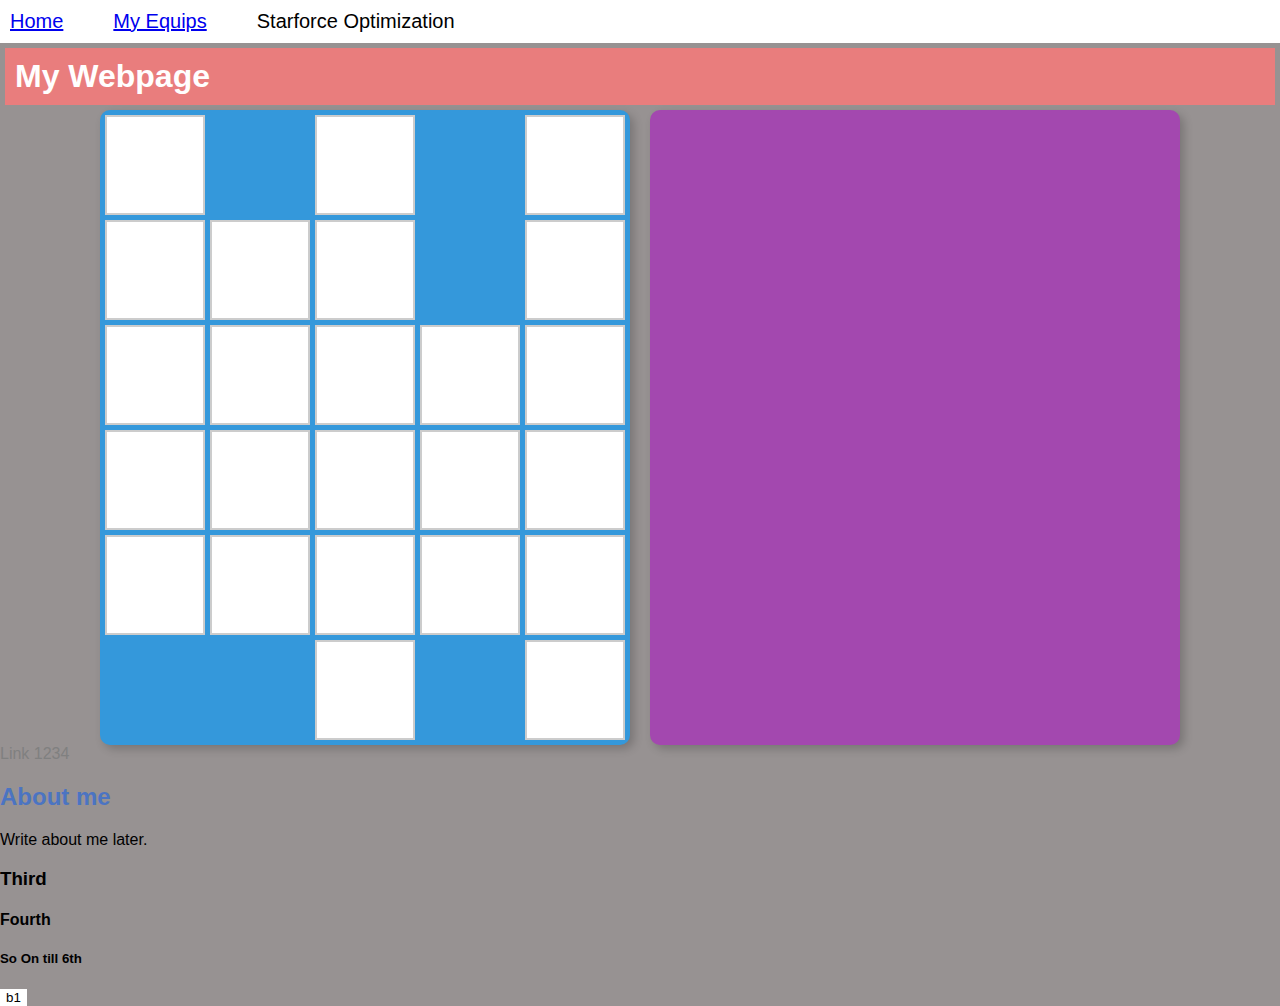
<file: index.html>
<!DOCTYPE html>
<html lang="en">
    <head>
        <meta charset="UTF-8">
        <meta name="viewport" content="width=device-width, initial-scale=1.0">
        <title>Optimize mEquips</title>
        <link rel="stylesheet" href="styles.css">
    </head>
    <body>
        <header>
            <nav>
                <ul>
                    <li><a href ="index.html">Home</a></li>
                    <li><a href ="contact.html">My Equips</a></li>
                    <li>Starforce Optimization</li>
                </ul>
            </nav>
        </header>
        
        <h1>My Webpage</h1>
        <div class="container">
            <div class="box">
            
                <!-- <button class="Button 1">Button 1</button>
                <button class="Button 2">Button 2</button> -->
                <datalist id="mylist">
                    <option value="Option 1">
                    <option value="Option 2">
                    <option value="Option 3">
                 </datalist>
                 <input type="search" list="mylist" class="input1">
                 <input type="search" list="mylist" class="input2">
                 <input type="search" list="mylist" class="input3">
                 <input type="search" list="mylist" class="input4">
                 <input type="search" list="mylist" class="input5">
                 <input type="search" list="mylist" class="input6">
                 <input type="search" list="mylist" class="input7">
                 <input type="search" list="mylist" class="input8">
                 <input type="search" list="mylist" class="input9">
                 <input type="search" list="mylist" class="input10">
                 <input type="search" list="mylist" class="input11">
                 <input type="search" list="mylist" class="input12">
                 <input type="search" list="mylist" class="input13">
                 <input type="search" list="mylist" class="input14">
                 <input type="search" list="mylist" class="input15">
                 <input type="search" list="mylist" class="input16">
                 <input type="search" list="mylist" class="input17">
                 <input type="search" list="mylist" class="input18">
                 <input type="search" list="mylist" class="input19">
                 <input type="search" list="mylist" class="input20">
                 <input type="search" list="mylist" class="input21">
                 <input type="search" list="mylist" class="input22">
                 <input type="search" list="mylist" class="input23">
                 <input type="search" list="mylist" class="input24">
    
            </div>
            <div class="modifier"></div>
        </div>
       
        <section>
            <div>Link 1 </div>
            <div>2</div>
            <div>3</div>
            <div>4</div>
        </section>
        <h2>About me</h2>
        <p>Write about me later.</p>
        <h3>Third</h3>
        <h4>Fourth</h4>
        <h5>So On till 6th</h5>
        <button>b1</button>
        <script src="script.js"></script>
    </body>
</html>
</file>
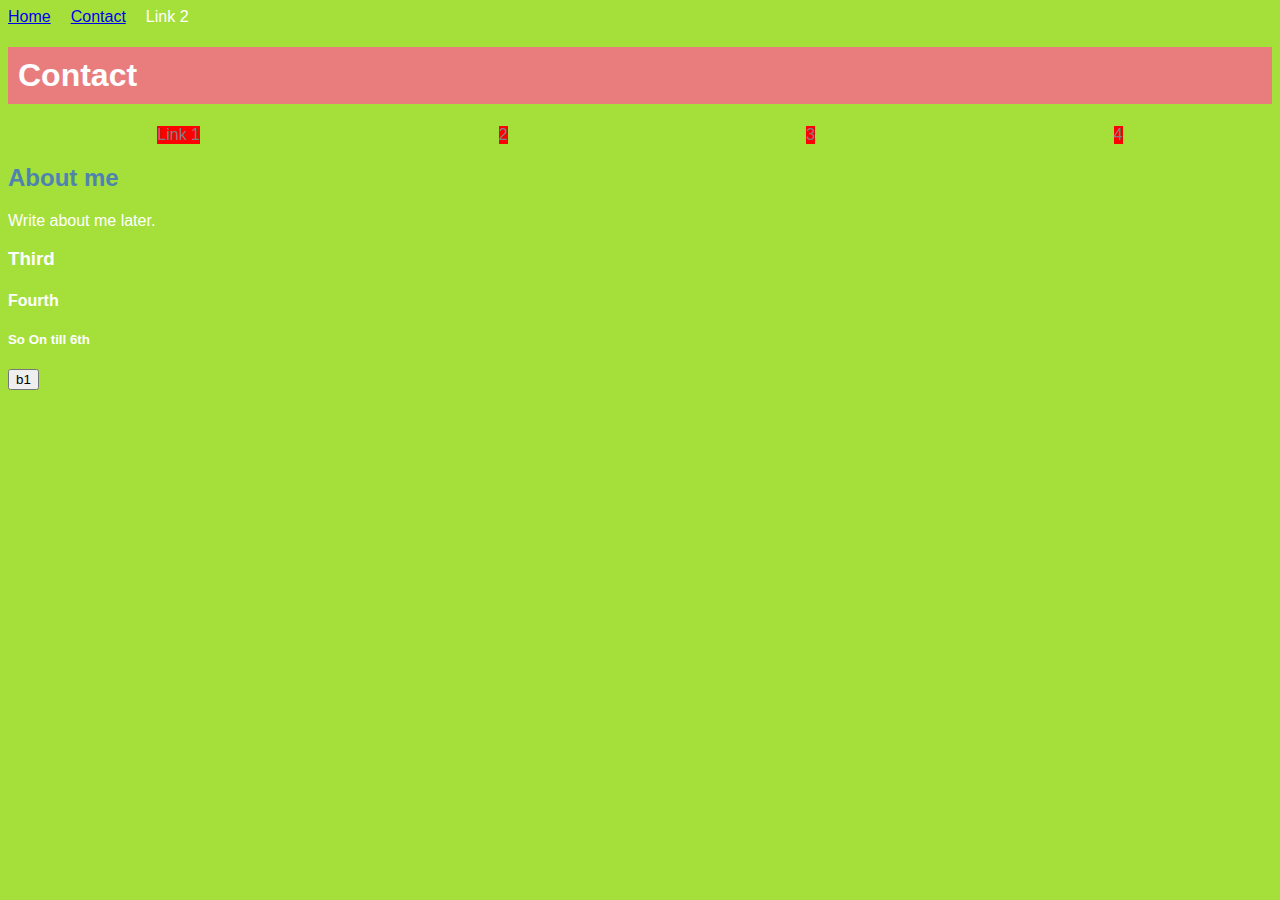
<file: contact.html>
<!DOCTYPE html>
<html lang="en">
    <head>
        <meta charset="UTF-8">
        <meta name="viewport" content="width=device-width, initial-scale=1.0">
        <title>This is Where You Put title</title>
        <style>
            body {
                background: rgb(165, 223, 58);
                color : white;
                font-family : Helvetica Neue, Helvetica, Arial, sans-serif;
                margin : 20;
                padding : 0;
            }
            ul{
                display: flex;
                margin : 0;
                padding : 0;
            }
            li{
                display: inline-block;
                margin : 0 20px 0 0;
            }
            h1 {/* */
                color: rgb(255, 254, 254);
                background : rgb(233, 125, 125);
                margin : px;
                padding : 10px;
            }
            section{
                color : gray;
                display : flex;
            }
            div{
                display: inline-block;
                margin: auto;
                background : red;
                
            }
            h2{
                color: rgb(57, 109, 206);
                opacity: 0.8;
            }
            b1{
                background : white;
                border: none;
                color : white;
            }

            
        </style>
    </head>
    
    <body>
        <header>
            <nav>
                <ul>
                    <li><a href ="index.html">Home</a></li>
                    <li><a href ="contact.html">Contact</a></li>
                    <li>Link 2</li>
                </ul>
            </nav>
        </header>
        <h1>Contact</h1>
        
        <section>
            <div>Link 1 </div>
            <div>2</div>
            <div>3</div>
            <div>4</div>
        </section>
        <h2>About me</h2>
        <p>Write about me later.</p>
        <h3>Third</h3>
        <h4>Fourth</h4>
        <h5>So On till 6th</h5>
        <button>b1</button>
    </body>
</html>
</file>
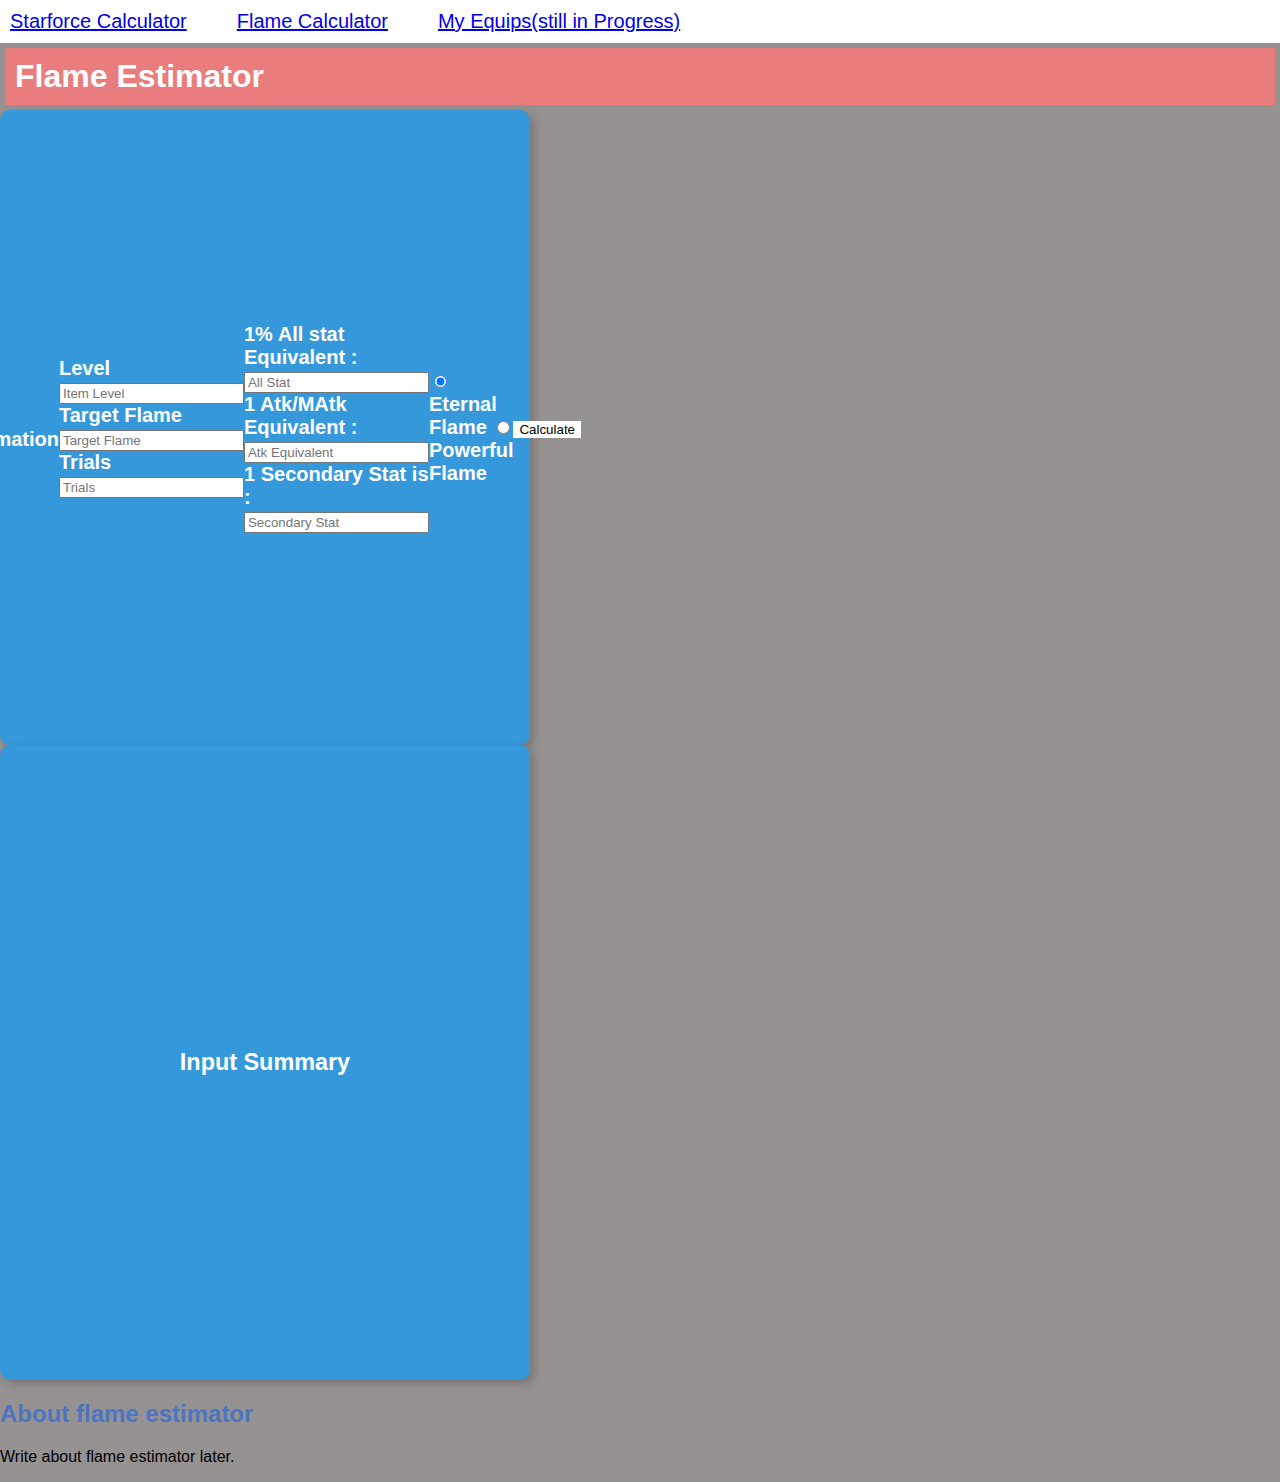
<file: flame.html>
<!DOCTYPE html>
<html lang="en">
    <head>
        <meta charset="UTF-8">
        <meta name="viewport" content="width=device-width, initial-scale=1.0">
        <title>Optimize mEquips</title>
        <link rel="stylesheet" href="styles.css">
    </head>
    <body>
        <header>
            <nav>
                <ul>
                    <li><a href ="index.html">Starforce Calculator</a></li>
                    <li><a href ="flame.html">Flame Calculator</a></li>
                    <li><a href ="starforce.html">My Equips(still in Progress)</a></li>
                </ul>
            </nav>
        </header>
        
        <h1>Flame Estimator</h1>
        <div class="box override-box">
            <div class="box-title">Item Information</div>
            <div class="next-row">
                Level 
                <input type="text" placeholder="Item Level" class="search-bar" />
                Target Flame 
                <input type="text" placeholder="Target Flame" class="search-bar" />
                Trials
                <input type="text" placeholder="Trials" class="search-bar" />
            </div>
            <div class="next-row">
                1% All stat Equivalent :  
                <input type="text" placeholder="All Stat" class="search-bar" />
                1 Atk/MAtk Equivalent :
                <input type="text" placeholder="Atk Equivalent" class="search-bar" />
                1 Secondary Stat is : 
                <input type="text" placeholder="Secondary Stat" class="search-bar" />
            </div>
            <div class="next-row">
                <label><input type="radio" name="flameType" value="eternal" checked> Eternal Flame</label>
                <label><input type="radio" name="flameType" value="powerful"> Powerful Flame</label>
            </div>
            <div class="next-row button-wrapper">
                <button>Calculate</button>
            </div>
            
        </div>
        <div id="output-box" class="box result">
            <h3>Input Summary</h3>
            <div id="output-content"></div>
        </div>
        
    
       
        <h2>About flame estimator</h2>
        <p>Write about flame estimator later.</p>
    
        <script src="flame.js"></script>
    </body>
</html>
</file>
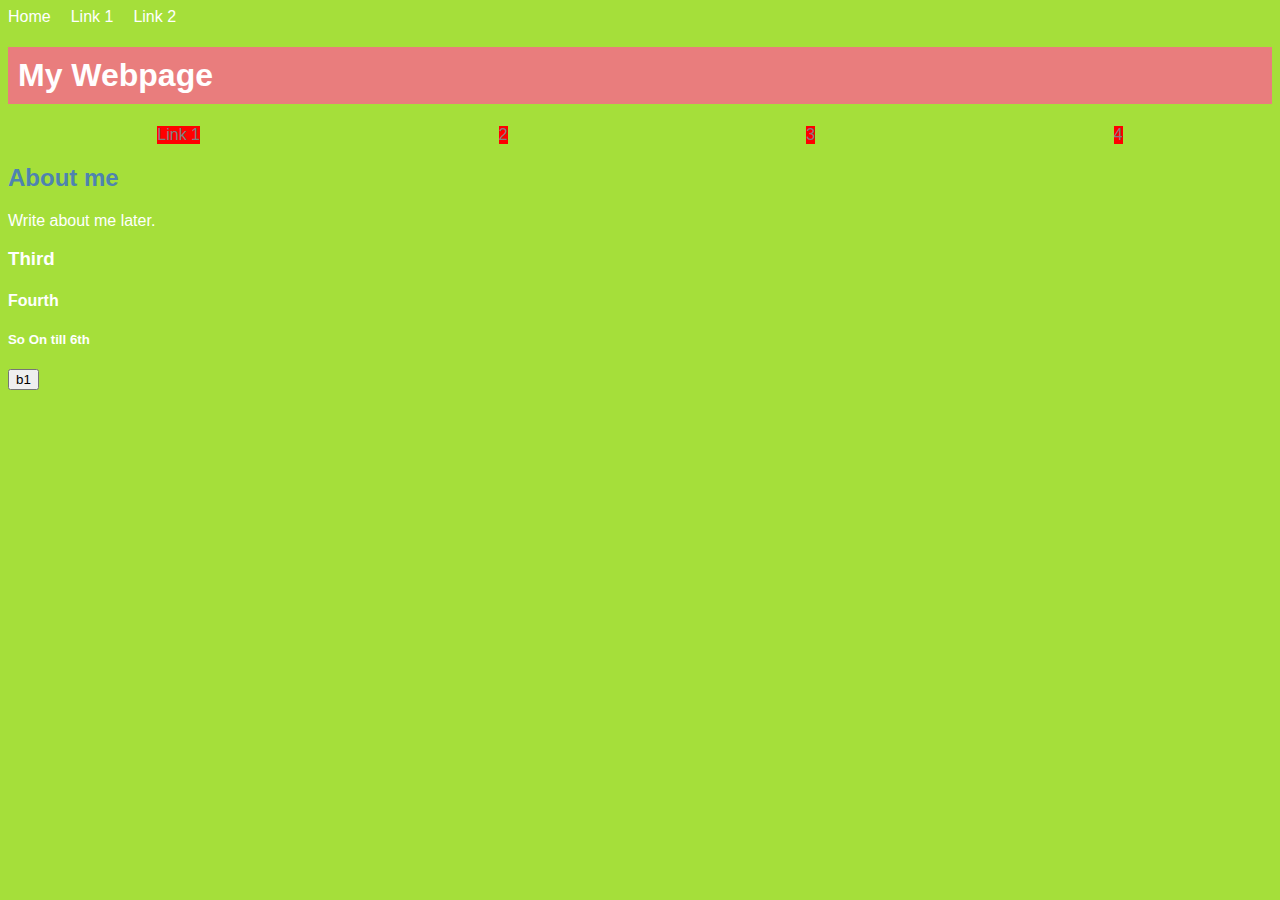
<file: locations.html>
<!DOCTYPE html>
<html lang="en">
    <head>
        <meta charset="UTF-8">
        <meta name="viewport" content="width=device-width, initial-scale=1.0">
        <title>This is Where You Put title</title>
        <style>
            body {
                background: rgb(165, 223, 58);
                color : white;
                font-family : Helvetica Neue, Helvetica, Arial, sans-serif;
                margin : 20;
                padding : 0;
            }
            ul{
                display: flex;
                margin : 0;
                padding : 0;
            }
            li{
                display: inline-block;
                margin : 0 20px 0 0;
            }
            h1 {/* */
                color: rgb(255, 254, 254);
                background : rgb(233, 125, 125);
                margin : px;
                padding : 10px;
            }
            section{
                color : gray;
                display : flex;
            }
            div{
                display: inline-block;
                margin: auto;
                background : red;
                
            }
            h2{
                color: rgb(57, 109, 206);
                opacity: 0.8;
            }
            b1{
                background : white;
                border: none;
                color : white;
            }

            
        </style>
    </head>
    <body>
        <header>
            <nav>
                <ul>
                    <li>Home</li>
                    <li>Link 1</li>
                    <li>Link 2</li>
                </ul>
            </nav>
        </header>
        <h1>My Webpage</h1>
        
        <section>
            <div>Link 1 </div>
            <div>2</div>
            <div>3</div>
            <div>4</div>
        </section>
        <h2>About me</h2>
        <p>Write about me later.</p>
        <h3>Third</h3>
        <h4>Fourth</h4>
        <h5>So On till 6th</h5>
        <button>b1</button>
    </body>
</html>
</file>
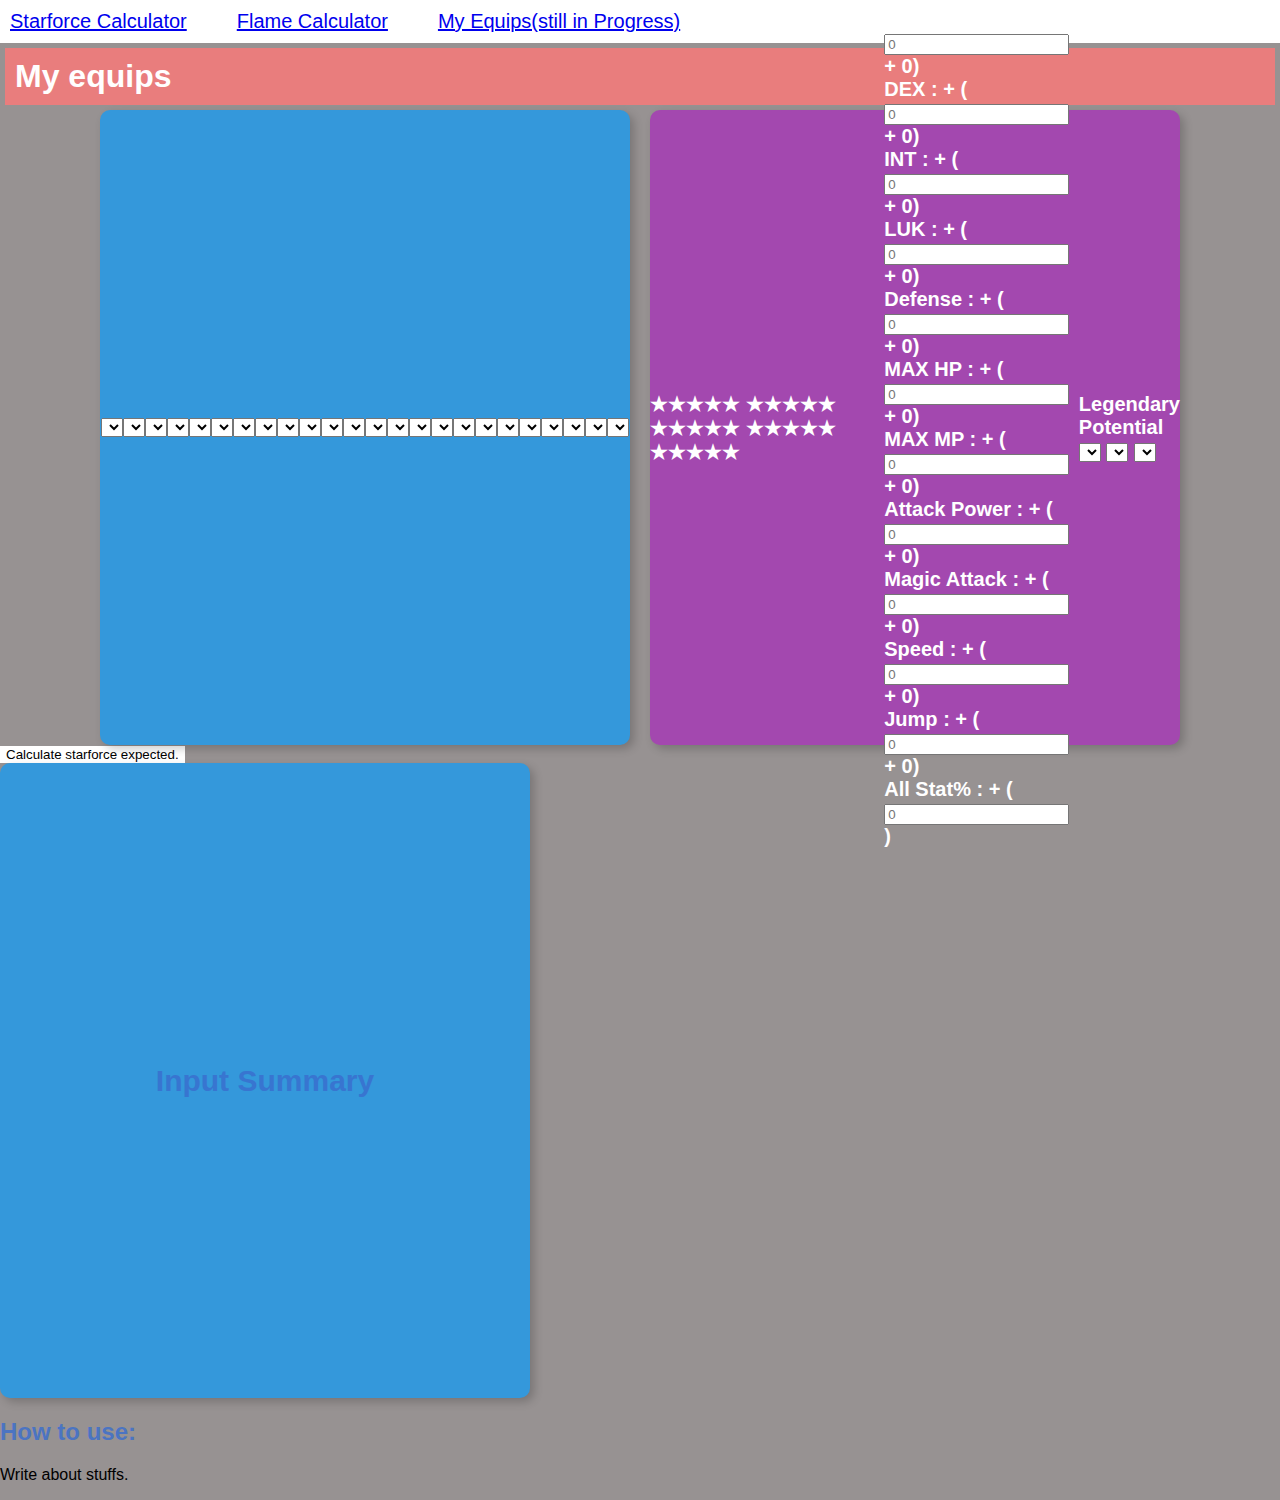
<file: starforce.html>
<!DOCTYPE html>
<html lang="en">
    <head>
        <meta charset="UTF-8">
        <meta name="viewport" content="width=device-width, initial-scale=1.0">
        <title>Optimize mEquips</title>
        <link rel="stylesheet" href="styles.css">
    </head>
    <body>
        <header>
            <nav>
                <ul>
                    <li><a href ="index.html">Starforce Calculator</a></li>
                    <li><a href ="flame.html">Flame Calculator</a></li>
                    <li><a href ="starforce.html">My Equips(still in Progress)</a></li>
                </ul>
            </nav>
        </header>
        
        <h1>My equips</h1>
        <div class="container">
            <div class="box itemDisplay">
                <!-- <button class="Button 1">Button 1</button>
                <button class="Button 2">Button 2</button> -->
                <select class="dropdown input1"><!-- Ring1 -->
                </select>
                <select class="dropdown input2"> <!-- Ring2 -->
                </select>
                <select class="dropdown input3"> <!-- Ring3  -->
                </select>
                <select class="dropdown input4"><!-- Ring4 -->
                </select>
                <select class="dropdown input5"><!-- Pocket --> 
                </select>
                <!-- pendant1 -->
                <select class="dropdown input6">
                </select>
                <!-- pendant2 -->
                <select class="dropdown input7">
                </select>
                <!-- weapon -->
                <select class="dropdown input8">
                </select>
                <!-- belt -->
                <select class="dropdown input9">
                </select>
                <!-- helmet -->
                <select class="dropdown input10">
                </select>
                <select class="dropdown input11">
                </select>
                <select class="dropdown input12">
                </select>
                <select class="dropdown input13">
                </select>
                <select class="dropdown input14">
                </select>
                <select class="dropdown input15">
                </select>
                <select class="dropdown input16">
                </select>
                <select class="dropdown input17">
                </select>
                <select class="dropdown input18">
                </select>
                <select class="dropdown input19">
                </select>
                <select class="dropdown input20">
                </select>
                <select class="dropdown input21">
                </select>
                <select class="dropdown input22">
                </select>
                <select class="dropdown input23">
                </select>
                <select class="dropdown input24">
                </select>
            </div>
            <div class="modifier">
                <div class="stars">
                    <span class="star">★</span><span class="star">★</span><span class="star">★</span><span class="star">★</span><span class="star">★</span>
                    <span class="star">★</span><span class="star">★</span><span class="star">★</span><span class="star">★</span><span class="star">★</span>
                    <span class="star">★</span><span class="star">★</span><span class="star">★</span><span class="star">★</span><span class="star">★</span>
                    <span class="star">★</span><span class="star">★</span><span class="star">★</span><span class="star">★</span><span class="star">★</span>
                    <span class="star">★</span><span class="star">★</span><span class="star">★</span><span class="star">★</span><span class="star">★</span>
                </div>
                <div class="itemImage">
                    <img src="[data-uri]" alt="Item" class="image">
                </div>
                <div class = "ArmorStats">
                    <div>STR : + (<input type="number" class="statInput" placeholder="0"> + <span class="starForceStat">0</span>)</div>
                    <div>DEX : + (<input type="number" class="statInput" placeholder="0"> + <span class="starForceStat">0</span>)</div>
                    <div>INT : + (<input type="number" class="statInput" placeholder="0"> + <span class="starForceStat">0</span>)</div>
                    <div>LUK : + (<input type="number" class="statInput" placeholder="0"> + <span class="starForceStat">0</span>)</div>
                    <div>Defense : + (<input type="number" class="statInput" placeholder="0"> + <span class="starForceStat">0</span>)</div>
                    <div>MAX HP : + (<input type="number" class="statInput" placeholder="0"> + <span class="starForceStat">0</span>)</div>
                    <div>MAX MP : + (<input type="number" class="statInput" placeholder="0">+ <span class="starForceStat">0</span>)</div>
                    <div>Attack Power : + (<input type="number" class="statInput" placeholder="0"> + <span class="starForceStat">0</span>)</div>
                    <div>Magic Attack : + (<input type="number" class="statInput" placeholder="0"> + <span class="starForceStat">0</span>)</div>
                    <div>Speed : + (<input type="number" class="statInput" placeholder="0"> + <span class="starForceStat">0</span>)</div>
                    <div>Jump : + (<input type="number" class="statInput" placeholder="0"> + <span class="starForceStat">0</span>)</div>
                    <div>All Stat% : + (<input type="number" class="statInput" placeholder="0"> )</div>
                    <div class = "flatStat">
                    </div>
                    <div class = "flameStat">
                    </div>
                    
                </div>
                <div class = "potential">
                    <div class="rank legendary">Legendary Potential</div>
                    <div class = "itemStats">
                        <select class="pots first">
                        </select>
                        <select class="pots second">
                        </select>
                        <select class="pots third">
                        </select>
                    </div>
                </div>
            </div>
        </div>
        <div class="calculate starforce">
            <button>Calculate starforce expected. </button>
        </div>
        <div id="inputSummary" class="box result">
            <h2>Input Summary</h2>
            <div id="output-content"></div>
        </div>
        <h2>How to use: </h2>
        <p>Write about stuffs.</p>
    
        <!-- <script src="starForce.js"></script> -->
        <script type = "module" src="script.js"></script>
    </body>
</html>
</file>
<file: styles.css>
body {
    background: #979292;
    color : black;
    font-family : Helvetica Neue, Helvetica, Arial, sans-serif;
    margin : 0;
    padding : 0;
}
header{
    background: white;
    color : black;
    /* padding: 0; */
}
nav{
    background: white;
    /* padding: 0; */
}
ul{
    display: flex;
    margin : 0;
    padding : 0;
}
li{
    display: inline-block;
    font-size : 20px;
    margin : 10px 40px 10px 10px;
}
h1 {/* */
    color: rgb(255, 254, 254);
    background : rgb(233, 125, 125);
    margin : 5px;
    padding : 10px;
}
section{
    color : gray;
    display : flex;
}
div{
    
}
h2{
    color: rgb(57, 109, 206);
    opacity: 0.8;
}
button{
    background : white;
    border: none;
    color : black;
}
.container{
    display: flex;
    margin: 0 auto; 
    gap : 20px;
    width: fit-content;
}
.box {
    width: 530px;
    height: 635px;
    background-color: #3498db;
    color: white;
    display: flex;
    align-items: center;
    justify-content: center;
    font-size: 20px;
    font-weight: bold;
    border-radius: 10px;
    box-shadow: 4px 4px 10px rgba(0, 0, 0, 0.2);
    position: relative;
}
.modifier{
    width: 530px;
    height: 635px;
    background-color: #a348af;
    color: white;
    display: flex;
    align-items: center;
    justify-content: flex-end;
    font-size: 20px;
    font-weight: bold;
    border-radius: 10px;
    box-shadow: 4px 4px 10px rgba(0, 0, 0, 0.2);
    position: relative;
}
.scrollabletextbox {
    height:100px;
    width:200px;
    font-family: Verdana, Tahoma, Arial, Helvetica, sans-serif;
    font-size: 82%;
    overflow:scroll;
    
}
input[type="search"] {
    width: 100px;
    height: 100px;
    border: 2px solid #ccc;
    position : absolute;
}
.input1 {
    top: 5px;
    left: 5px;
}
.input2 {
    top: 110px;
    left: 5px;
}
.input3 {
    top: 215px;
    left: 5px;
}
.input4 {
    top: 320px;
    left: 5px;
}
.input5 {
    top: 425px;
    left: 5px;
}
.input6 {
    top: 110px;
    left: 110px;
}
.input7 {
    top: 215px;
    left: 110px;
}
.input8 {
    top: 320px;
    left: 110px;
}
.input9 {
    top: 425px;
    left: 110px;
}
.input10 {
    top: 5px;
    left: 215px;
}
.input11 {
    top: 110px;
    left: 215px;
}
.input12 {
    top: 215px;
    left: 215px;
}
.input13 {
    top: 320px;
    left: 215px;
}
.input14 {
    top: 425px;
    left: 215px;
}
.input15 {
    top: 530px;
    left: 215px;
}
.input16 {
    top: 215px;
    left: 320px;
}
.input17 {
    top: 320px;
    left: 320px;
}
.input18 {
    top: 425px;
    left: 320px;
}
.input19 {
    top: 5px;
    left: 425px;
}
.input20 {
    top: 110px;
    left: 425px;
}
.input21 {
    top: 215px;
    left: 425px;
}
.input22 {
    top: 320px;
    left: 425px;
}
.input23 {
    top: 425px;
    left: 425px;
}
.input24 {
    top: 530px;
    left: 425px;
}
</file>
